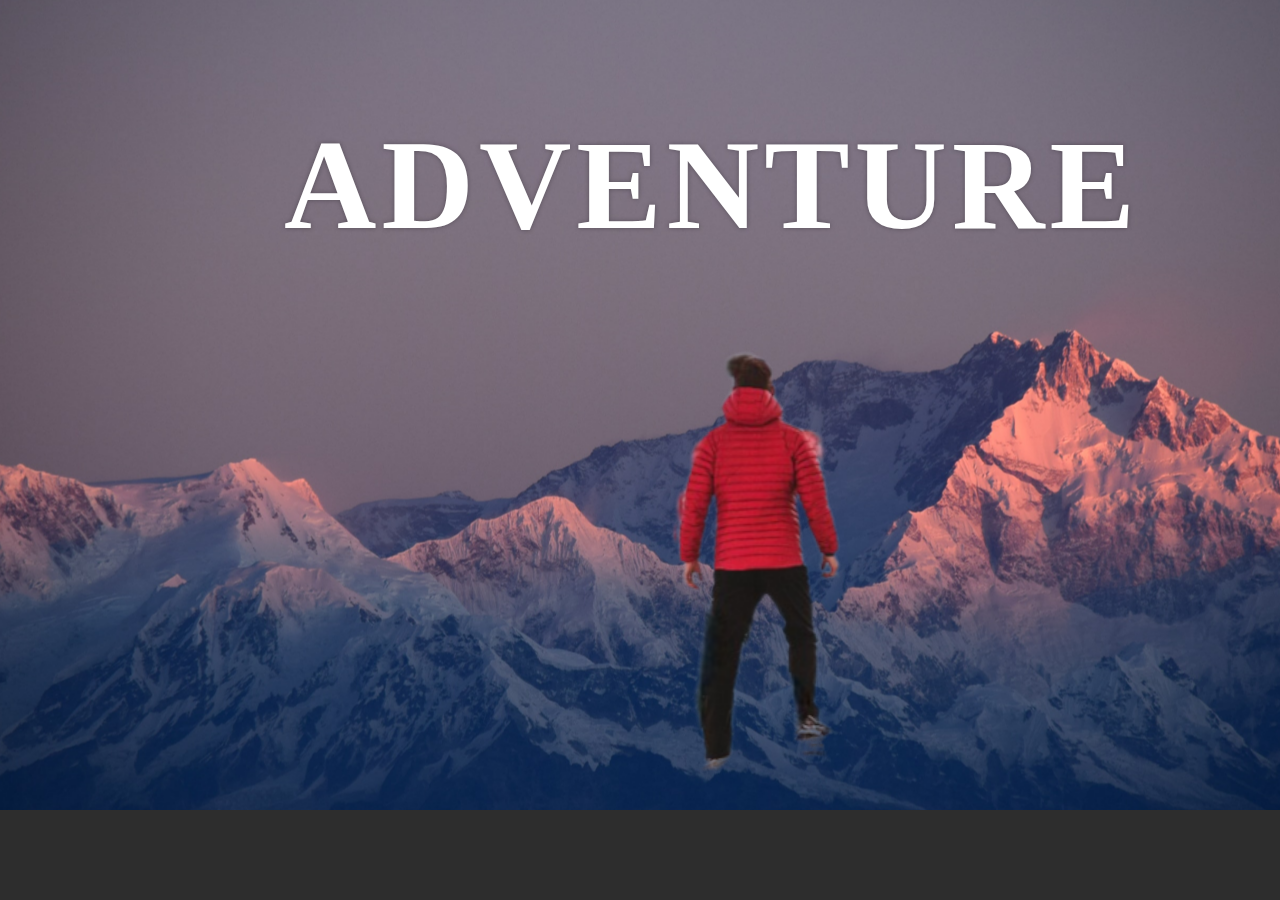
<file: index.html>
<!DOCTYPE html>
<html lang="en">
<head>
    <meta charset="UTF-8">
    <meta http-equiv="X-UA-Compatible" content="IE=edge">
    <meta name="viewport" content="width=device-width, initial-scale=1.0">
    <title>Parallex</title>
    <link rel="stylesheet" href="style.css">
</head>
<body>
    <div id="wrapper">
        <div class="container">
            <img src="/flexbox/kl.jpg" class="background">
            <img src="/flexbox/jd.png"  class="foreground">
            <h1>ADVENTURE</h1>
        </div>
        <section>
            <h2 class="secheading">Adventure Time !</h2>
            <p class="text">
            Lorem ipsum dolor sit amet consectetur adipisicing elit. Ad veniam libero obcaecati dolorem ducimus voluptatibus laudantium earum ipsa, tempora iste! Iste id tenetur veritatis ex vero voluptas distinctio ipsa? Dolore facilis quia id voluptatem, repudiandae aliquam ipsum praesentium architecto nihil laudantium non, adipisci error mollitia. Fugit praesentium quidem necessitatibus ut dicta et veritatis accusamus unde! Adipisci illum totam vitae, iure aliquid laudantium dolores tempore at natus sit nesciunt aut, modi, voluptatem ducimus quod esse odio harum voluptates quibusdam sint rem eligendi eum! Atque quibusdam, officiis numquam sint totam enim minus facere ut laborum fuga vel, quam aliquid id consequatur nisi.
            <br><br>
            Lorem ipsum dolor sit amet consectetur adipisicing elit. Eius libero, dolores ad excepturi eum neque tempore a ullam blanditiis laboriosam, molestiae magnam fugit, expedita non hic consequatur inventore veniam quaerat assumenda fugiat aliquid! Obcaecati nobis atque nihil, totam iste quaerat.
        </p>
        <div class="bg bg1">
            <h2 class="desc">BIKING</h2>
        </div>
        <p class="text">
            Lorem ipsum dolor sit amet consectetur adipisicing elit. Ad veniam libero obcaecati dolorem ducimus voluptatibus laudantium earum ipsa, tempora iste! Iste id tenetur veritatis ex vero voluptas distinctio ipsa? Dolore facilis quia id voluptatem, repudiandae aliquam ipsum praesentium architecto nihil laudantium non, adipisci error mollitia. Fugit praesentium quidem necessitatibus ut dicta et veritatis accusamus unde! Adipisci illum totam vitae, iure aliquid laudantium dolores tempore at natus sit nesciunt aut, modi, voluptatem ducimus quod esse odio harum voluptates quibusdam sint rem eligendi eum! Atque quibusdam, officiis numquam sint totam enim minus facere ut laborum fuga vel, quam aliquid id consequatur nisi.
            <br><br>
            Lorem ipsum dolor sit amet consectetur adipisicing elit. Eius libero, dolores ad excepturi eum neque tempore a ullam blanditiis laboriosam, molestiae magnam fugit, expedita non hic consequatur inventore veniam quaerat assumenda fugiat aliquid! Obcaecati nobis atque nihil, totam iste quaerat.
        </p>
        <div class="bg bg2">
            <h2 class="desc">PARA GLADING</h2>
        </div>
        <p class="text">
            Lorem ipsum dolor sit amet consectetur adipisicing elit. Ad veniam libero obcaecati dolorem ducimus voluptatibus laudantium earum ipsa, tempora iste! Iste id tenetur veritatis ex vero voluptas distinctio ipsa? Dolore facilis quia id voluptatem, repudiandae aliquam ipsum praesentium architecto nihil laudantium non, adipisci error mollitia. Fugit praesentium quidem necessitatibus ut dicta et veritatis accusamus unde! Adipisci illum totam vitae, iure aliquid laudantium dolores tempore at natus sit nesciunt aut, modi, voluptatem ducimus quod esse odio harum voluptates quibusdam sint rem eligendi eum! Atque quibusdam, officiis numquam sint totam enim minus facere ut laborum fuga vel, quam aliquid id consequatur nisi.
            <br><br>
            Lorem ipsum dolor sit amet consectetur adipisicing elit. Eius libero, dolores ad excepturi eum neque tempore a ullam blanditiis laboriosam, molestiae magnam fugit, expedita non hic consequatur inventore veniam quaerat assumenda fugiat aliquid! Obcaecati nobis atque nihil, totam iste quaerat.
        </p>
        <div class="bg bg3">
            <h2 class="desc">SURFING</h2>
        </div>
        <p class="text">
            Lorem ipsum dolor sit amet consectetur adipisicing elit. Ad veniam libero obcaecati dolorem ducimus voluptatibus laudantium earum ipsa, tempora iste! Iste id tenetur veritatis ex vero voluptas distinctio ipsa? Dolore facilis quia id voluptatem, repudiandae aliquam ipsum praesentium architecto nihil laudantium non, adipisci error mollitia. Fugit praesentium quidem necessitatibus ut dicta et veritatis accusamus unde! Adipisci illum totam vitae, iure aliquid laudantium dolores tempore at natus sit nesciunt aut, modi, voluptatem ducimus quod esse odio harum voluptates quibusdam sint rem eligendi eum! Atque quibusdam, officiis numquam sint totam enim minus facere ut laborum fuga vel, quam aliquid id consequatur nisi.
            <br><br>
            Lorem ipsum dolor sit amet consectetur adipisicing elit. Eius libero, dolores ad excepturi eum neque tempore a ullam blanditiis laboriosam, molestiae magnam fugit, expedita non hic consequatur inventore veniam quaerat assumenda fugiat aliquid! Obcaecati nobis atque nihil, totam iste quaerat.
        </p>
        <div class="bg bg4">
            <h2 class="desc">SWIMMING</h2>
        </div>
        <p class="text">
            Lorem ipsum dolor sit amet consectetur adipisicing elit. Ad veniam libero obcaecati dolorem ducimus voluptatibus laudantium earum ipsa, tempora iste! Iste id tenetur veritatis ex vero voluptas distinctio ipsa? Dolore facilis quia id voluptatem, repudiandae aliquam ipsum praesentium architecto nihil laudantium non, adipisci error mollitia. Fugit praesentium quidem necessitatibus ut dicta et veritatis accusamus unde! Adipisci illum totam vitae, iure aliquid laudantium dolores tempore at natus sit nesciunt aut, modi, voluptatem ducimus quod esse odio harum voluptates quibusdam sint rem eligendi eum! Atque quibusdam, officiis numquam sint totam enim minus facere ut laborum fuga vel, quam aliquid id consequatur nisi.
            <br><br>
            Lorem ipsum dolor sit amet consectetur adipisicing elit. Eius libero, dolores ad excepturi eum neque tempore a ullam blanditiis laboriosam, molestiae magnam fugit, expedita non hic consequatur inventore veniam quaerat assumenda fugiat aliquid! Obcaecati nobis atque nihil, totam iste quaerat.
        </p>
        <div class="bg bg5">
            <h2 class="desc">HORSH RIDING</h2>
        </div>
        <p class="text">
            Lorem ipsum dolor sit amet consectetur adipisicing elit. Ad veniam libero obcaecati dolorem ducimus voluptatibus laudantium earum ipsa, tempora iste! Iste id tenetur veritatis ex vero voluptas distinctio ipsa? Dolore facilis quia id voluptatem, repudiandae aliquam ipsum praesentium architecto nihil laudantium non, adipisci error mollitia. Fugit praesentium quidem necessitatibus ut dicta et veritatis accusamus unde! Adipisci illum totam vitae, iure aliquid laudantium dolores tempore at natus sit nesciunt aut, modi, voluptatem ducimus quod esse odio harum voluptates quibusdam sint rem eligendi eum! Atque quibusdam, officiis numquam sint totam enim minus facere ut laborum fuga vel, quam aliquid id consequatur nisi.
            <br><br>
            Lorem ipsum dolor sit amet consectetur adipisicing elit. Eius libero, dolores ad excepturi eum neque tempore a ullam blanditiis laboriosam, molestiae magnam fugit, expedita non hic consequatur inventore veniam quaerat assumenda fugiat aliquid! Obcaecati nobis atque nihil, totam iste quaerat.
        </p>
        <div class="bg bg6">
            <h2 class="desc">CLIMBING</h2>
        </div>
        <p class="text">
            Lorem ipsum dolor sit amet consectetur adipisicing elit. Ad veniam libero obcaecati dolorem ducimus voluptatibus laudantium earum ipsa, tempora iste! Iste id tenetur veritatis ex vero voluptas distinctio ipsa? Dolore facilis quia id voluptatem, repudiandae aliquam ipsum praesentium architecto nihil laudantium non, adipisci error mollitia. Fugit praesentium quidem necessitatibus ut dicta et veritatis accusamus unde! Adipisci illum totam vitae, iure aliquid laudantium dolores tempore at natus sit nesciunt aut, modi, voluptatem ducimus quod esse odio harum voluptates quibusdam sint rem eligendi eum! Atque quibusdam, officiis numquam sint totam enim minus facere ut laborum fuga vel, quam aliquid id consequatur nisi.
            <br><br>
            Lorem ipsum dolor sit amet consectetur adipisicing elit. Eius libero, dolores ad excepturi eum neque tempore a ullam blanditiis laboriosam, molestiae magnam fugit, expedita non hic consequatur inventore veniam quaerat assumenda fugiat aliquid! Obcaecati nobis atque nihil, totam iste quaerat.
        </p>
        </section>
    </div>
</body>
</html>
</file>
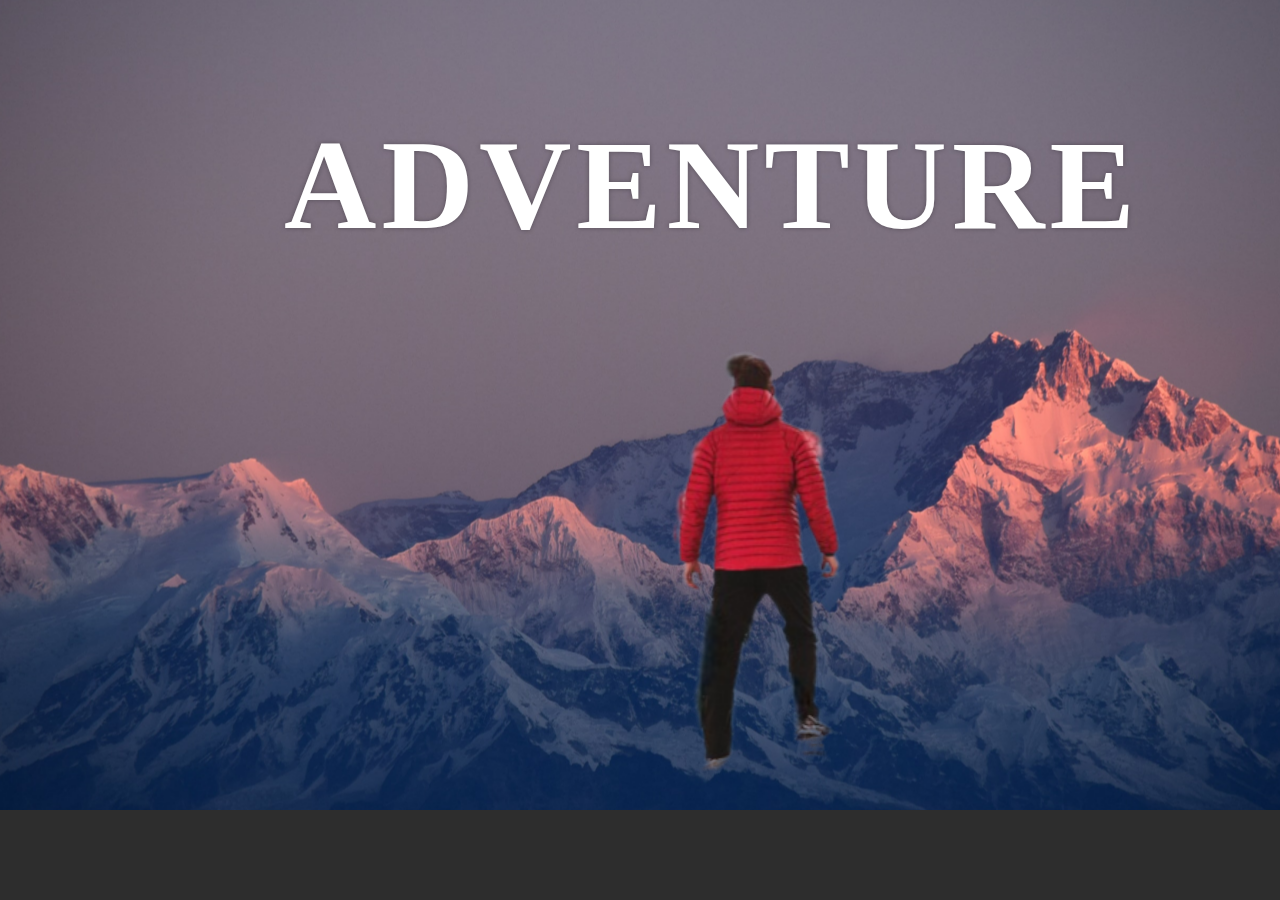
<file: flexbox/index.html>
<!DOCTYPE html>
<html lang="en">
<head>
    <meta charset="UTF-8">
    <meta http-equiv="X-UA-Compatible" content="IE=edge">
    <meta name="viewport" content="width=device-width, initial-scale=1.0">
    <title>flexbox</title>
    <link rel="stylesheet" href="style.css">
</head>
<body>
    <div id="wrapper">
        <div class="container">
            <img src="/flexbox/kl.jpg" class="background">
            <img src="/flexbox/jd.png"  class="foreground">
            <h1>ADVENTURE</h1>
        </div>
        <section>
            <h2 class="secheading">Adventure Time !</h2>
            <p class="text">
            Lorem ipsum dolor sit amet consectetur adipisicing elit. Ad veniam libero obcaecati dolorem ducimus voluptatibus laudantium earum ipsa, tempora iste! Iste id tenetur veritatis ex vero voluptas distinctio ipsa? Dolore facilis quia id voluptatem, repudiandae aliquam ipsum praesentium architecto nihil laudantium non, adipisci error mollitia. Fugit praesentium quidem necessitatibus ut dicta et veritatis accusamus unde! Adipisci illum totam vitae, iure aliquid laudantium dolores tempore at natus sit nesciunt aut, modi, voluptatem ducimus quod esse odio harum voluptates quibusdam sint rem eligendi eum! Atque quibusdam, officiis numquam sint totam enim minus facere ut laborum fuga vel, quam aliquid id consequatur nisi.
            <br><br>
            Lorem ipsum dolor sit amet consectetur adipisicing elit. Eius libero, dolores ad excepturi eum neque tempore a ullam blanditiis laboriosam, molestiae magnam fugit, expedita non hic consequatur inventore veniam quaerat assumenda fugiat aliquid! Obcaecati nobis atque nihil, totam iste quaerat.
        </p>
        <div class="bg bg1">
            <h2 class="desc">BIKING</h2>
        </div>
        <p class="text">
            Lorem ipsum dolor sit amet consectetur adipisicing elit. Ad veniam libero obcaecati dolorem ducimus voluptatibus laudantium earum ipsa, tempora iste! Iste id tenetur veritatis ex vero voluptas distinctio ipsa? Dolore facilis quia id voluptatem, repudiandae aliquam ipsum praesentium architecto nihil laudantium non, adipisci error mollitia. Fugit praesentium quidem necessitatibus ut dicta et veritatis accusamus unde! Adipisci illum totam vitae, iure aliquid laudantium dolores tempore at natus sit nesciunt aut, modi, voluptatem ducimus quod esse odio harum voluptates quibusdam sint rem eligendi eum! Atque quibusdam, officiis numquam sint totam enim minus facere ut laborum fuga vel, quam aliquid id consequatur nisi.
            <br><br>
            Lorem ipsum dolor sit amet consectetur adipisicing elit. Eius libero, dolores ad excepturi eum neque tempore a ullam blanditiis laboriosam, molestiae magnam fugit, expedita non hic consequatur inventore veniam quaerat assumenda fugiat aliquid! Obcaecati nobis atque nihil, totam iste quaerat.
        </p>
        <div class="bg bg2">
            <h2 class="desc">PARA GLADING</h2>
        </div>
        <p class="text">
            Lorem ipsum dolor sit amet consectetur adipisicing elit. Ad veniam libero obcaecati dolorem ducimus voluptatibus laudantium earum ipsa, tempora iste! Iste id tenetur veritatis ex vero voluptas distinctio ipsa? Dolore facilis quia id voluptatem, repudiandae aliquam ipsum praesentium architecto nihil laudantium non, adipisci error mollitia. Fugit praesentium quidem necessitatibus ut dicta et veritatis accusamus unde! Adipisci illum totam vitae, iure aliquid laudantium dolores tempore at natus sit nesciunt aut, modi, voluptatem ducimus quod esse odio harum voluptates quibusdam sint rem eligendi eum! Atque quibusdam, officiis numquam sint totam enim minus facere ut laborum fuga vel, quam aliquid id consequatur nisi.
            <br><br>
            Lorem ipsum dolor sit amet consectetur adipisicing elit. Eius libero, dolores ad excepturi eum neque tempore a ullam blanditiis laboriosam, molestiae magnam fugit, expedita non hic consequatur inventore veniam quaerat assumenda fugiat aliquid! Obcaecati nobis atque nihil, totam iste quaerat.
        </p>
        <div class="bg bg3">
            <h2 class="desc">SURFING</h2>
        </div>
        <p class="text">
            Lorem ipsum dolor sit amet consectetur adipisicing elit. Ad veniam libero obcaecati dolorem ducimus voluptatibus laudantium earum ipsa, tempora iste! Iste id tenetur veritatis ex vero voluptas distinctio ipsa? Dolore facilis quia id voluptatem, repudiandae aliquam ipsum praesentium architecto nihil laudantium non, adipisci error mollitia. Fugit praesentium quidem necessitatibus ut dicta et veritatis accusamus unde! Adipisci illum totam vitae, iure aliquid laudantium dolores tempore at natus sit nesciunt aut, modi, voluptatem ducimus quod esse odio harum voluptates quibusdam sint rem eligendi eum! Atque quibusdam, officiis numquam sint totam enim minus facere ut laborum fuga vel, quam aliquid id consequatur nisi.
            <br><br>
            Lorem ipsum dolor sit amet consectetur adipisicing elit. Eius libero, dolores ad excepturi eum neque tempore a ullam blanditiis laboriosam, molestiae magnam fugit, expedita non hic consequatur inventore veniam quaerat assumenda fugiat aliquid! Obcaecati nobis atque nihil, totam iste quaerat.
        </p>
        <div class="bg bg4">
            <h2 class="desc">SWIMMING</h2>
        </div>
        <p class="text">
            Lorem ipsum dolor sit amet consectetur adipisicing elit. Ad veniam libero obcaecati dolorem ducimus voluptatibus laudantium earum ipsa, tempora iste! Iste id tenetur veritatis ex vero voluptas distinctio ipsa? Dolore facilis quia id voluptatem, repudiandae aliquam ipsum praesentium architecto nihil laudantium non, adipisci error mollitia. Fugit praesentium quidem necessitatibus ut dicta et veritatis accusamus unde! Adipisci illum totam vitae, iure aliquid laudantium dolores tempore at natus sit nesciunt aut, modi, voluptatem ducimus quod esse odio harum voluptates quibusdam sint rem eligendi eum! Atque quibusdam, officiis numquam sint totam enim minus facere ut laborum fuga vel, quam aliquid id consequatur nisi.
            <br><br>
            Lorem ipsum dolor sit amet consectetur adipisicing elit. Eius libero, dolores ad excepturi eum neque tempore a ullam blanditiis laboriosam, molestiae magnam fugit, expedita non hic consequatur inventore veniam quaerat assumenda fugiat aliquid! Obcaecati nobis atque nihil, totam iste quaerat.
        </p>
        <div class="bg bg5">
            <h2 class="desc">HORSH RIDING</h2>
        </div>
        <p class="text">
            Lorem ipsum dolor sit amet consectetur adipisicing elit. Ad veniam libero obcaecati dolorem ducimus voluptatibus laudantium earum ipsa, tempora iste! Iste id tenetur veritatis ex vero voluptas distinctio ipsa? Dolore facilis quia id voluptatem, repudiandae aliquam ipsum praesentium architecto nihil laudantium non, adipisci error mollitia. Fugit praesentium quidem necessitatibus ut dicta et veritatis accusamus unde! Adipisci illum totam vitae, iure aliquid laudantium dolores tempore at natus sit nesciunt aut, modi, voluptatem ducimus quod esse odio harum voluptates quibusdam sint rem eligendi eum! Atque quibusdam, officiis numquam sint totam enim minus facere ut laborum fuga vel, quam aliquid id consequatur nisi.
            <br><br>
            Lorem ipsum dolor sit amet consectetur adipisicing elit. Eius libero, dolores ad excepturi eum neque tempore a ullam blanditiis laboriosam, molestiae magnam fugit, expedita non hic consequatur inventore veniam quaerat assumenda fugiat aliquid! Obcaecati nobis atque nihil, totam iste quaerat.
        </p>
        <div class="bg bg6">
            <h2 class="desc">CLIMBING</h2>
        </div>
        <p class="text">
            Lorem ipsum dolor sit amet consectetur adipisicing elit. Ad veniam libero obcaecati dolorem ducimus voluptatibus laudantium earum ipsa, tempora iste! Iste id tenetur veritatis ex vero voluptas distinctio ipsa? Dolore facilis quia id voluptatem, repudiandae aliquam ipsum praesentium architecto nihil laudantium non, adipisci error mollitia. Fugit praesentium quidem necessitatibus ut dicta et veritatis accusamus unde! Adipisci illum totam vitae, iure aliquid laudantium dolores tempore at natus sit nesciunt aut, modi, voluptatem ducimus quod esse odio harum voluptates quibusdam sint rem eligendi eum! Atque quibusdam, officiis numquam sint totam enim minus facere ut laborum fuga vel, quam aliquid id consequatur nisi.
            <br><br>
            Lorem ipsum dolor sit amet consectetur adipisicing elit. Eius libero, dolores ad excepturi eum neque tempore a ullam blanditiis laboriosam, molestiae magnam fugit, expedita non hic consequatur inventore veniam quaerat assumenda fugiat aliquid! Obcaecati nobis atque nihil, totam iste quaerat.
        </p>
        </section>
    </div>
</body>
</html>
</file>
<file: style.css>
*{
    margin: 0;
    padding: 0;
    
}
#wrapper{
    height: 100vh;
    overflow-x:hidden;
    overflow-y: auto;
    perspective: 1px;
}
.container{
    height: 90%;
    position: relative;
    display: flex;
    justify-content: center;
    align-items: center;
    transform-style: preserve-3d;
    z-index: -1;
}
.background{
    transform: translateZ(-80px) scale(100);
    
}
.foreground{
    position: relative;
    transform: translateZ( -20px) scale(30);
    top: 3000px;
    
}
.background,.foreground{
    position: absolute;
    height:90%;
    width: 100%;
    z-index:-1;
    object-fit: cover;
    
}
h1{
    position: absolute;
    top:7rem;
    left: 30%;
    transform: translateX(-100px);
    letter-spacing: 5px;
    font-size: 8rem;
    color: white;
    text-shadow:  0 0 5px rgba(0,0,0,0.3);


}

section{
    background-color: rgba(45,45,45);
    color: white;
    padding: 5rem 0;

}
.secheading{
    font-size: 5rem;
    padding:0 2rem;
}
.text{
    font-size: 1.5rem;
    padding:0 5rem;
    margin: 3rem 0;
    
}
.desc{
    position: absolute;
    background-color: white;
    padding: 0.5rem  2.5rem;
    top: 50%;
    left:50%;
    transform: translateX(-40%) translateY(-40%);
    color: black;
    font-size: 2rem;
    font-weight: 600px;

}
.bg{
    position: relative;
    width: 100%;
    background-attachment: fixed;
    background-size: cover;
    background-position: center;
    height:500px;
}
.bg1{
    background-image: url(flexbox/biking.jpg);

}
.bg2{
    background-image: url(flexbox/para.jpg);

}
.bg3{
    background-image: url(flexbox/surffing.jpg);

}
.bg4{
    background-image: url(flexbox/swimming.jpg);

}
.bg5{
    background-image: url(flexbox/horse.jpg);

}
.bg6{
    background-image: url(flexbox/climb.jpg);

}
</file>
<file: flexbox/style.css>
*{
    margin: 0;
    padding: 0;
    
}
#wrapper{
    height: 100vh;
    overflow-x:hidden;
    overflow-y: auto;
    perspective: 1px;
}
.container{
    height: 90%;
    position: relative;
    display: flex;
    justify-content: center;
    align-items: center;
    transform-style: preserve-3d;
    z-index: -1;
}
.background{
    transform: translateZ(-80px) scale(100);
    
}
.foreground{
    position: relative;
    transform: translateZ( -20px) scale(30);
    top: 3000px;
    
}
.background,.foreground{
    position: absolute;
    height:90%;
    width: 100%;
    z-index:-1;
    object-fit: cover;
    
}
h1{
    position: absolute;
    top:7rem;
    left: 30%;
    transform: translateX(-100px);
    letter-spacing: 5px;
    font-size: 8rem;
    color: white;
    text-shadow:  0 0 5px rgba(0,0,0,0.3);


}

section{
    background-color: rgba(45,45,45);
    color: white;
    padding: 5rem 0;

}
.secheading{
    font-size: 5rem;
    padding:0 2rem;
}
.text{
    font-size: 1.5rem;
    padding:0 5rem;
    margin: 3rem 0;
    
}
.desc{
    position: absolute;
    background-color: white;
    padding: 0.5rem  2.5rem;
    top: 50%;
    left:50%;
    transform: translateX(-40%) translateY(-40%);
    color: black;
    font-size: 2rem;
    font-weight: 600px;

}
.bg{
    position: relative;
    width: 100%;
    background-attachment: fixed;
    background-size: cover;
    background-position: center;
    height:500px;
}
.bg1{
    background-image: url(biking.jpg);

}
.bg2{
    background-image: url(para.jpg);

}
.bg3{
    background-image: url(surffing.jpg);

}
.bg4{
    background-image: url(swimming.jpg);

}
.bg5{
    background-image: url(horse.jpg);

}
.bg6{
    background-image: url(climb.jpg);

}
</file>
